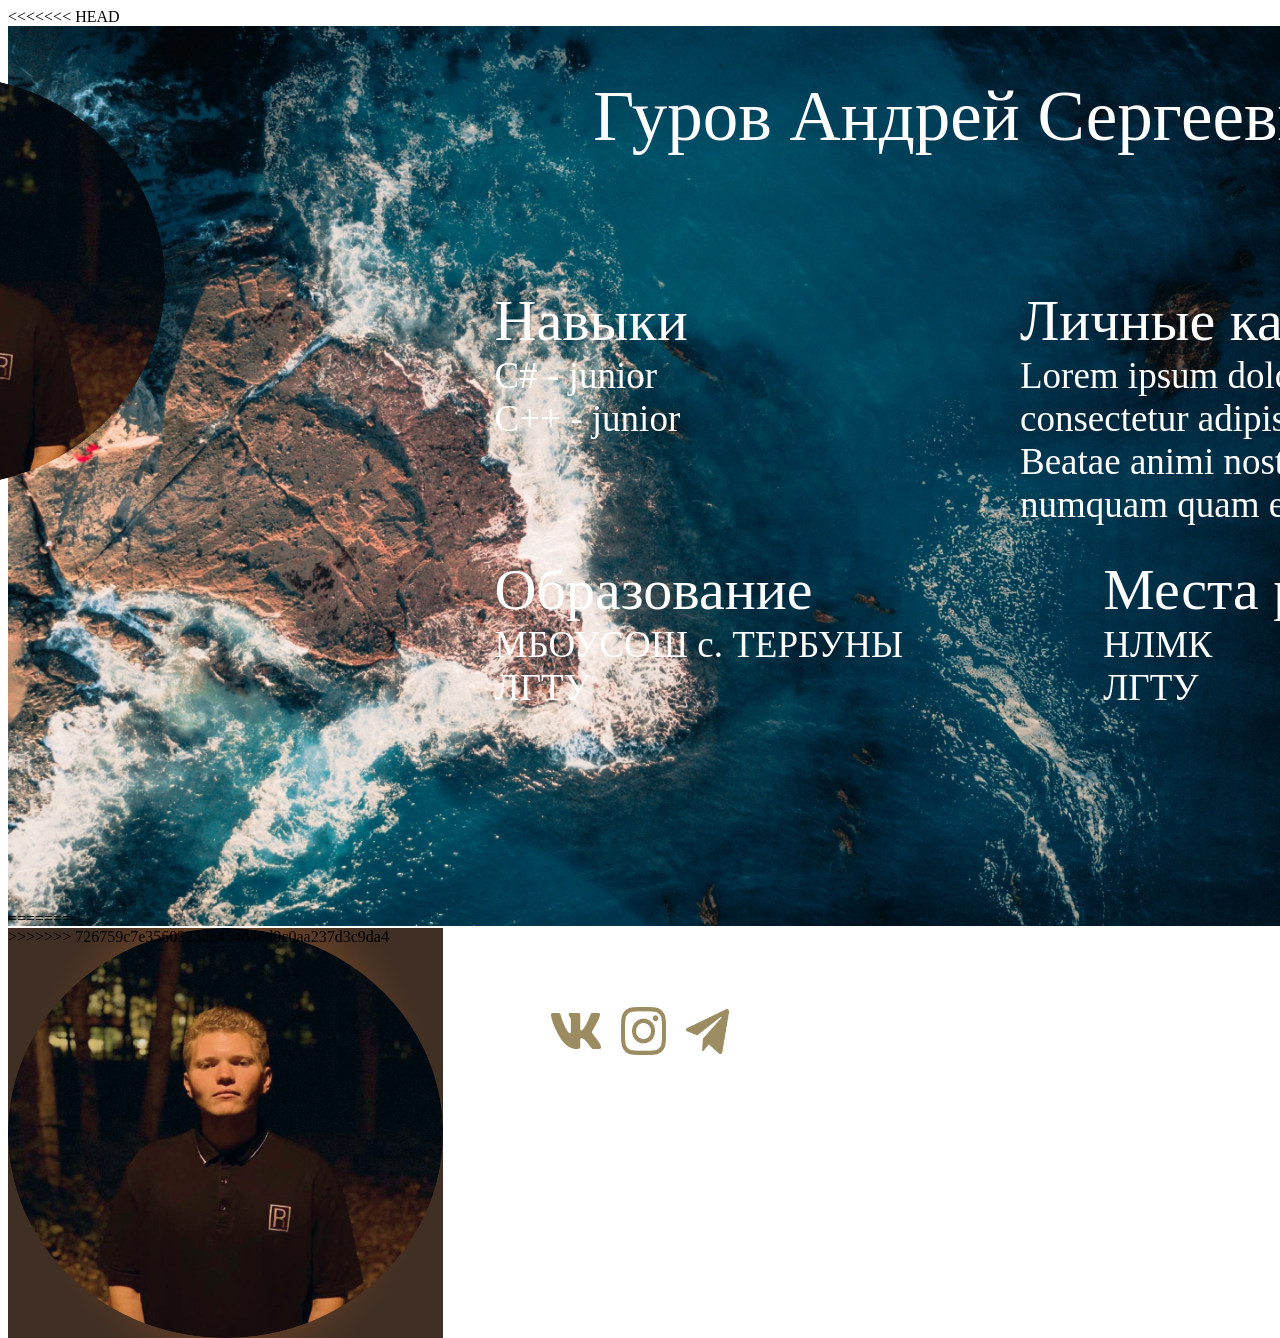
<file: index.html>
<<<<<<< HEAD
<html>
    <head>
        <link rel="stylesheet" href="1_lab_web.css"></link>
    </head>
    <body>
        <div class="background"></div>
        <div class = "steklo"></div>
        <div class="main_block">
            <div class="string">
                <div class="elipse_photo"></div>
                <div class="text_block">
                    <div class="verhnii">
                        <span>Гуров Андрей Сергеевич</span>
                    </div>
                    <div class="nignii">
                        <div class="nignii_string">
                            <div class="column column1">
                                <div class="title">Навыки</div>
                                <div class="text">
                                    <span>C# - junior</span>
                                    <span>C++ - junior</span>
                                </div>
                            </div>
                            <div class="column column2">
                                <div class="title">Личные качества</div>
                                <div class="text">
                                    Lorem ipsum dolor sit amet consectetur adipisicing elit. Beatae animi nostrum sed numquam quam excepturi?
                                </div>
                            </div>
                        </div>
                        <div class="nignii_string">
                            <div class="column column3">
                                <div class="title">Образование</div>
                                <div class="text">
                                    <span>МБОУСОШ с. ТЕРБУНЫ</span>
                                    <span>ЛГТУ</span>
                                </div>
                            </div>
                            <div class="column column4">
                                <div class="title">Места работы</div>
                                <div class="text">
                                    <span>НЛМК</span>
                                    <span>ЛГТУ</span>
                                </div>
                            </div>  
                        </div>
                    </div>
                </div>
            </div>
            <div class="footer">
                <div class="content_footer">
                    <div class="vk"></div>
                    <div class="ig"></div>
                    <div class="tg"></div>
                </div>
            </div>
        </div>
    </body>
    <footer>

    </footer>
=======
<html>
    <head>
        <link rel="stylesheet" href="1_lab_web.css"></link>
    </head>
    <body>
        <div class = "steklo">
            <div class = "elipse_photo">
                
            </div>
            <div class="polupoker">
                <div class="frame_photo">
                    
                </div>
                <div class="elipse_1">
    
                </div>
                <div class="elipse_2">
    
                </div>
            </div>
            <div class="line_1">
                
            </div>
        </div>
    </body>
    <footer>

    </footer>
>>>>>>> 726759c7e3560323d6454d46d9c0aa237d3c9da4
</html>
</file>
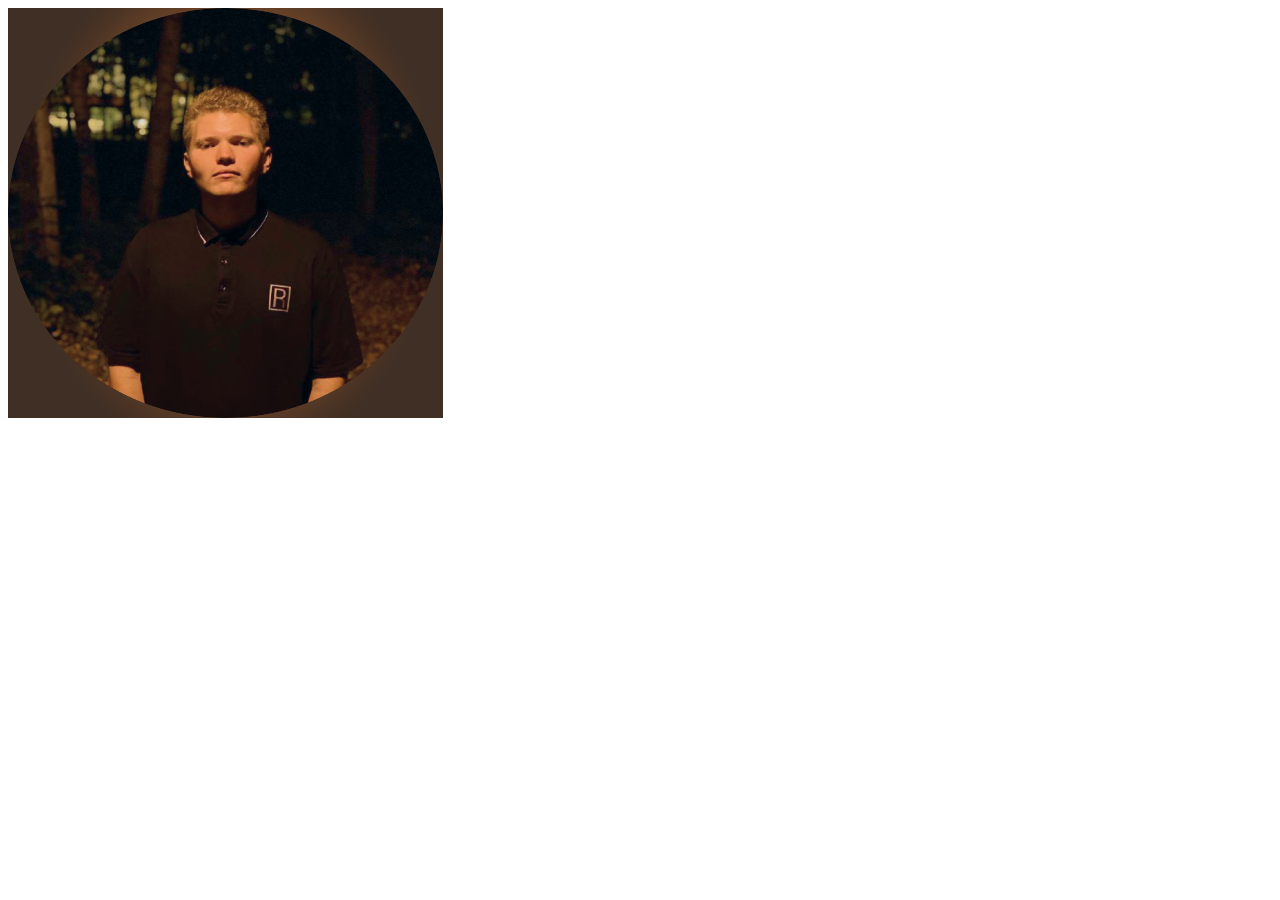
<file: 1_lab_web.html>
<html>
    <head>
        <link rel="stylesheet" href="1_lab_web.css"></link>
    </head>
    <body>
        <div class = "steklo">
            <div class = "elipse_photo">
                
            </div>
            <div class="polupoker">
                <div class="frame_photo">
                    
                </div>
                <div class="elipse_1">
    
                </div>
                <div class="elipse_2">
    
                </div>
            </div>
            <div class="line_1">
                
            </div>
        </div>
    </body>
    <footer>

    </footer>
</html>
</file>
<file: 1_lab_web.css>
<<<<<<< HEAD
body{
    margin: 0;
}

.background{
    position: absolute;
    height: 100%;
    width: 100%;
    background-image: url(fon.png);
    background-repeat: no-repeat;
    background-size: cover;
    margin: 0;
    z-index: -1;
}

.steklo{
    position: absolute;
    height: 100%;
    width: 100%;
    background: radial-gradient(47.71% 64.41% at 50.94% 47.51%,
    rgba(198, 80, 0, 0.7482) 0%,
    rgba(142, 65, 12, 0.86) 24.48%,
    rgba(127, 64, 21, 0.86) 48.96%,
    rgba(79, 34, 3, 0.86) 74.48%,
    rgba(43, 17, 0, 0.86) 91.67%,
    rgba(32, 13, 0, 0.86) 100%);
    margin: 0;
    background-size: cover;
    z-index: -1;
}

.main_block{
    width: 100%;
    height: 100%;
    display: flex;
    flex-direction: column;
    align-items: center;
}

.string{
    margin-top: 50px;
    width: 1820px;
    height: 930px;
    display: flex;
    justify-content: space-between;
}

.elipse_photo{
    margin: 0;
    margin-left: 20px;
    width: 435px;
    height: 410px;
    border-radius: 50%;
    background-image: url(Photo.png);
    background-repeat: no-repeat;
    background-size: 100%;
}

.text_block{
    height: inherit;
    display: flex;
    flex-direction: column;
    font-size: 58px;
    color: white;
}

.verhnii{
    text-align: center;
    font-size: 71px;
}

.nignii{
    margin-top: 100px;
    display: flex;
    flex-direction: column;
}

.nignii_string{
    display: flex;
    justify-content: space-between;
    margin-top: 30px;
}

.column{
    display: flex;
    flex-direction: column;
    font-size: 37px;
    padding: 0px 100px;
}

.text{
    display: flex;
    flex-direction: column;
}

.column2{
    width: 430px;
}

.title{
    font-size: 58px;
}

.footer{
    height: 150px;
    display: flex;
    justify-content: center;
    align-items: center;
}

.content_footer{
    display: flex;
    align-items: center;
}

.content_footer>*{
    margin: 0px 10px;
    width: 50px;
    height: 50px;
    transition: .2s ease-in-out;
    cursor: pointer;
}

.vk:hover{
    filter: drop-shadow(1px 1px 0px white);
}

.vk{
    background: url(vk.png) center no-repeat;
    background-size: 100%;
}
.ig{
    background: url(ig.png) center no-repeat;
    background-size: 100%;
    width: 45px;

}
.tg{
    background: url(tg.png) center no-repeat;
    background-size: 100%;
    width: 43px;
}


=======
body{
    height: 100%;
    width: 100%;
    background-image: url(fon.png);
    background-repeat: no-repeat;
    background-size: 100%;
    margin: 0;
}

.steklo{
    height: inherit;
    width: inherit;
    background: radial-gradient(47.71% 64.41% at 50.94% 47.51%,
    rgba(198, 80, 0, 0.7482) 0%,
    rgba(142, 65, 12, 0.86) 24.48%,
    rgba(127, 64, 21, 0.86) 48.96%,
    rgba(79, 34, 3, 0.86) 74.48%,
    rgba(43, 17, 0, 0.86) 91.67%,
    rgba(32, 13, 0, 0.86) 100%);
    margin: 0;
}

.elipse_photo{
    margin: 0;
    width: 435px;
    height: 410px;
    border-radius: 50%;
    background-image: url(Photo.png);
}

frame_photo{
width: 500px;
height: 501px;
left: 63px;
top: 55px;
background: url(I:\\Web\\frame_photo.PNG);
}

elipse_1{
width: 91px;
height: 88px;
left: 163px;
top: 525px;
border-radius: 50%;
background: rgba(123, 102, 45, 0.67);
}

elipse_2{
width: 65px;
height: 63px;
left: 379px;
top: 39px;
border-radius: 50%;
background: rgba(123, 102, 45, 0.67);
}

line_1{
width: 30px;
height:  479px;
left: 74px;
top: 500px;
background: url(I:\\Web\\line_1.PNG);
}
>>>>>>> 726759c7e3560323d6454d46d9c0aa237d3c9da4
</file>
